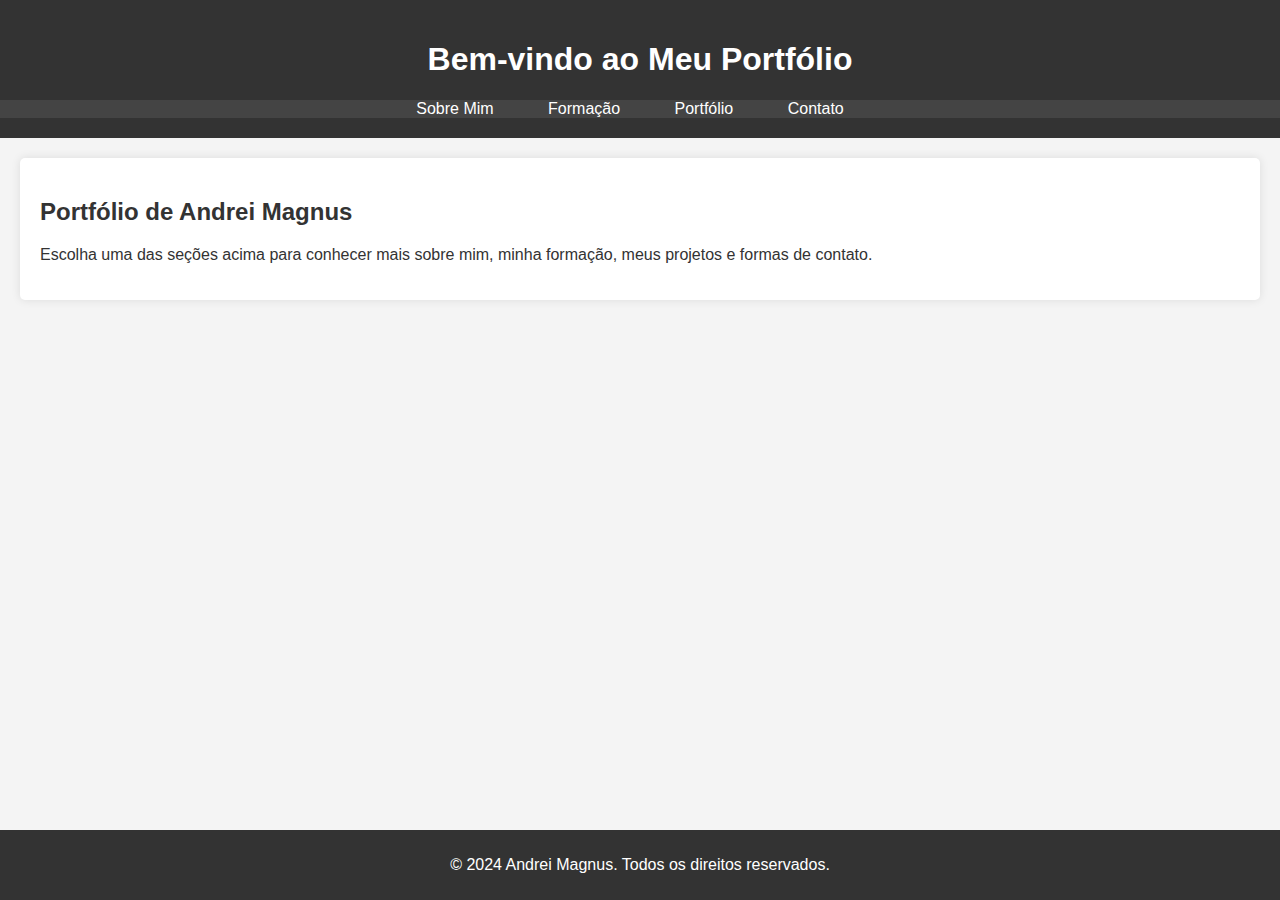
<file: index.html>
<!DOCTYPE html>
<html lang="pt-br">
<head>
    <meta charset="UTF-8">
    <meta name="viewport" content="width=device-width, initial-scale=1.0">
    <title>Meu Portfólio</title>
    <link rel="stylesheet" href="./style.css">
</head>
<body>
    <header>
        <h1>Bem-vindo ao Meu Portfólio</h1>
        <nav>
            <ul>
                <li><a href="sobremim.html">Sobre Mim</a></li>
                <li><a href="formacao.html">Formação</a></li>
                <li><a href="portfolio.html">Portfólio</a></li>
                <li><a href="contato.html">Contato</a></li>
            </ul>
        </nav>
    </header>

    <main>
        <h2>Portfólio de Andrei Magnus</h2>
        <p>Escolha uma das seções acima para conhecer mais sobre mim, minha formação, meus projetos e formas de contato.</p>
    </main>

    <footer>
        <p>© 2024 Andrei Magnus. Todos os direitos reservados.</p>
    </footer>
</body>
</html>
</file>
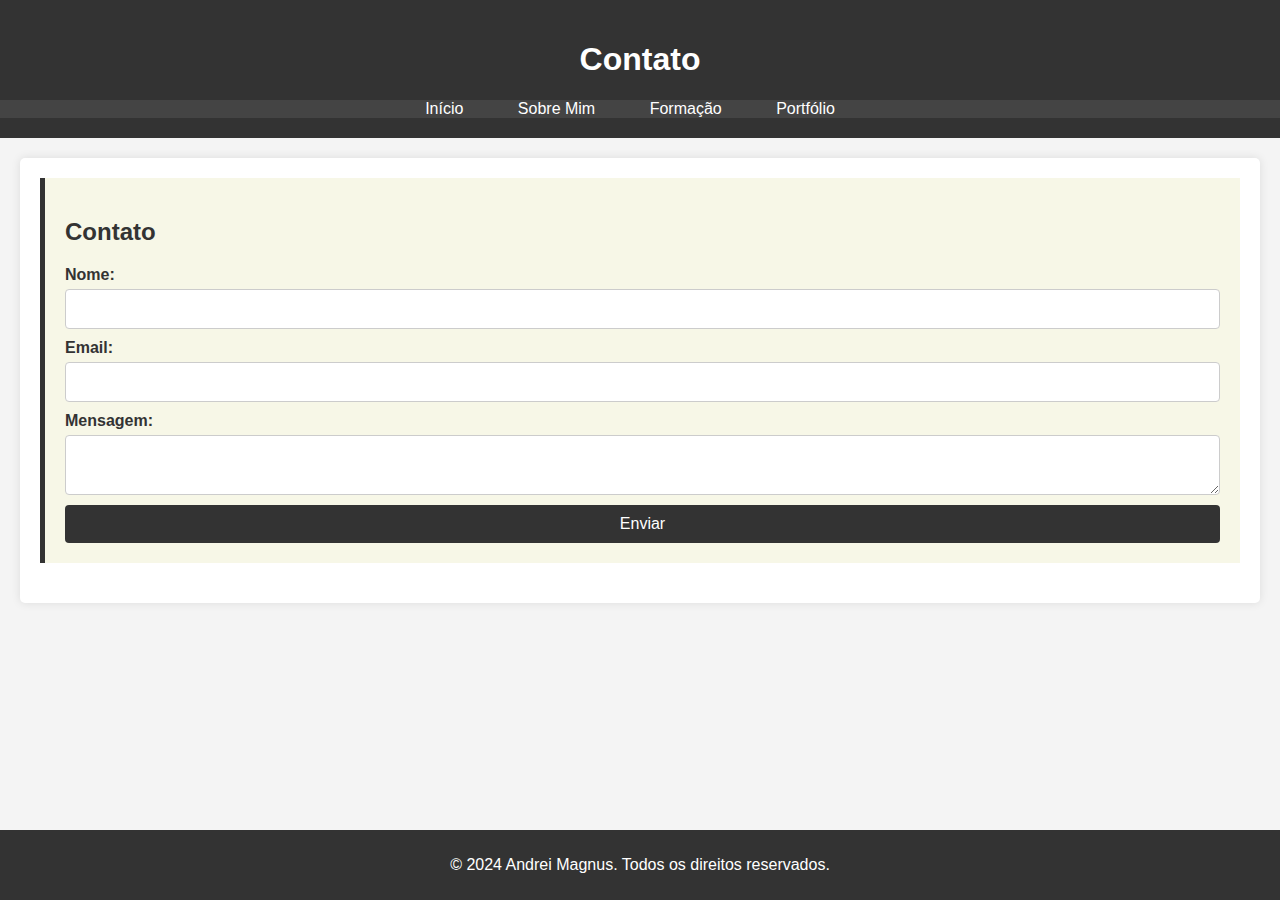
<file: contato.html>
<!DOCTYPE html>
<html lang="pt-br">
<head>
    <meta charset="UTF-8">
    <meta name="viewport" content="width=device-width, initial-scale=1.0">
    <title>Contato</title>
    <link rel="stylesheet" href="./style.css">
</head>
<body>
    <header>
        <h1>Contato</h1>
        <nav>
            <ul>
                <li><a href="index.html">Início</a></li>
                <li><a href="sobremim.html">Sobre Mim</a></li>
                <li><a href="formacao.html">Formação</a></li>
                <li><a href="portfolio.html">Portfólio</a></li>
            </ul>
        </nav>
    </header>

    <main>
        <section id="contato">
            <h2>Contato</h2>
            <form action="#" method="post">
                <label for="nome">Nome:</label>
                <input type="text" id="nome" name="nome" required>

                <label for="email">Email:</label>
                <input type="email" id="email" name="email" required>

                <label for="mensagem">Mensagem:</label>
                <textarea id="mensagem" name="mensagem" required></textarea>

                <button type="submit">Enviar</button>
            </form>
        </section>
    </main>

    <footer>
        <p>© 2024 Andrei Magnus. Todos os direitos reservados.</p>
    </footer>
</body>
</html>
</file>
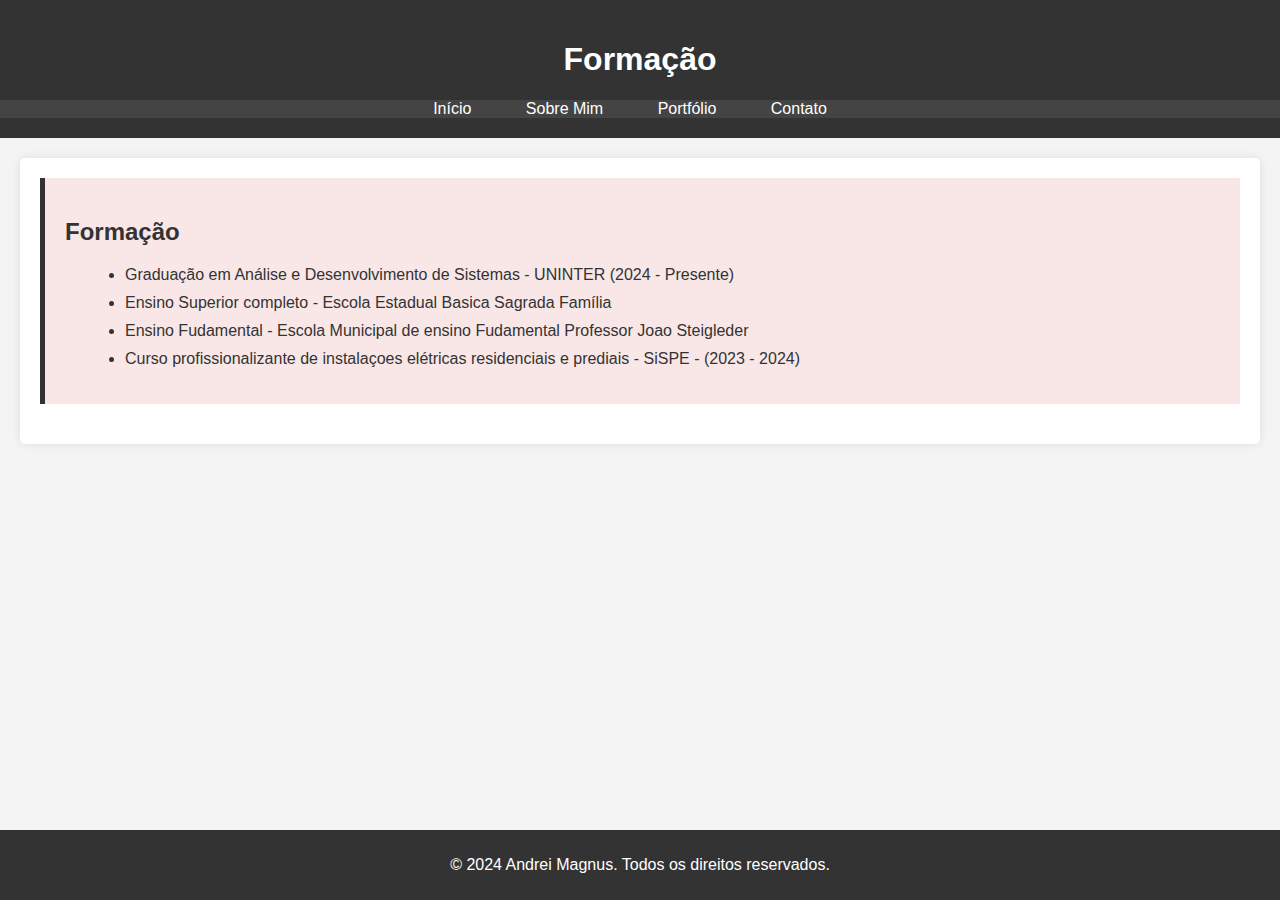
<file: formacao.html>
<!DOCTYPE html>
<html lang="pt-br">
<head>
    <meta charset="UTF-8">
    <meta name="viewport" content="width=device-width, initial-scale=1.0">
    <title>Formação</title>
    <link rel="stylesheet" href="./style.css">
</head>
<body>
    <header>
        <h1>Formação</h1>
        <nav>
            <ul>
                <li><a href="index.html">Início</a></li>
                <li><a href="sobremim.html">Sobre Mim</a></li>
                <li><a href="portfolio.html">Portfólio</a></li>
                <li><a href="contato.html">Contato</a></li>
            </ul>
        </nav>
    </header>

    <main>
        <section id="formacao">
            <h2>Formação</h2>
            <ul>
                <li>Graduação em Análise e Desenvolvimento de Sistemas - UNINTER (2024 - Presente)</li>
                <li>Ensino Superior completo - Escola Estadual Basica Sagrada Família</li>
                <li>Ensino Fudamental - Escola Municipal de ensino Fudamental Professor Joao Steigleder</li>
                <li>Curso profissionalizante de instalaçoes elétricas residenciais e prediais - SiSPE - (2023 - 2024) </li>
            </ul>
        </section>
    </main>

    <footer>
        <p>© 2024 Andrei Magnus. Todos os direitos reservados.</p>
    </footer>
</body>
</html>
</file>
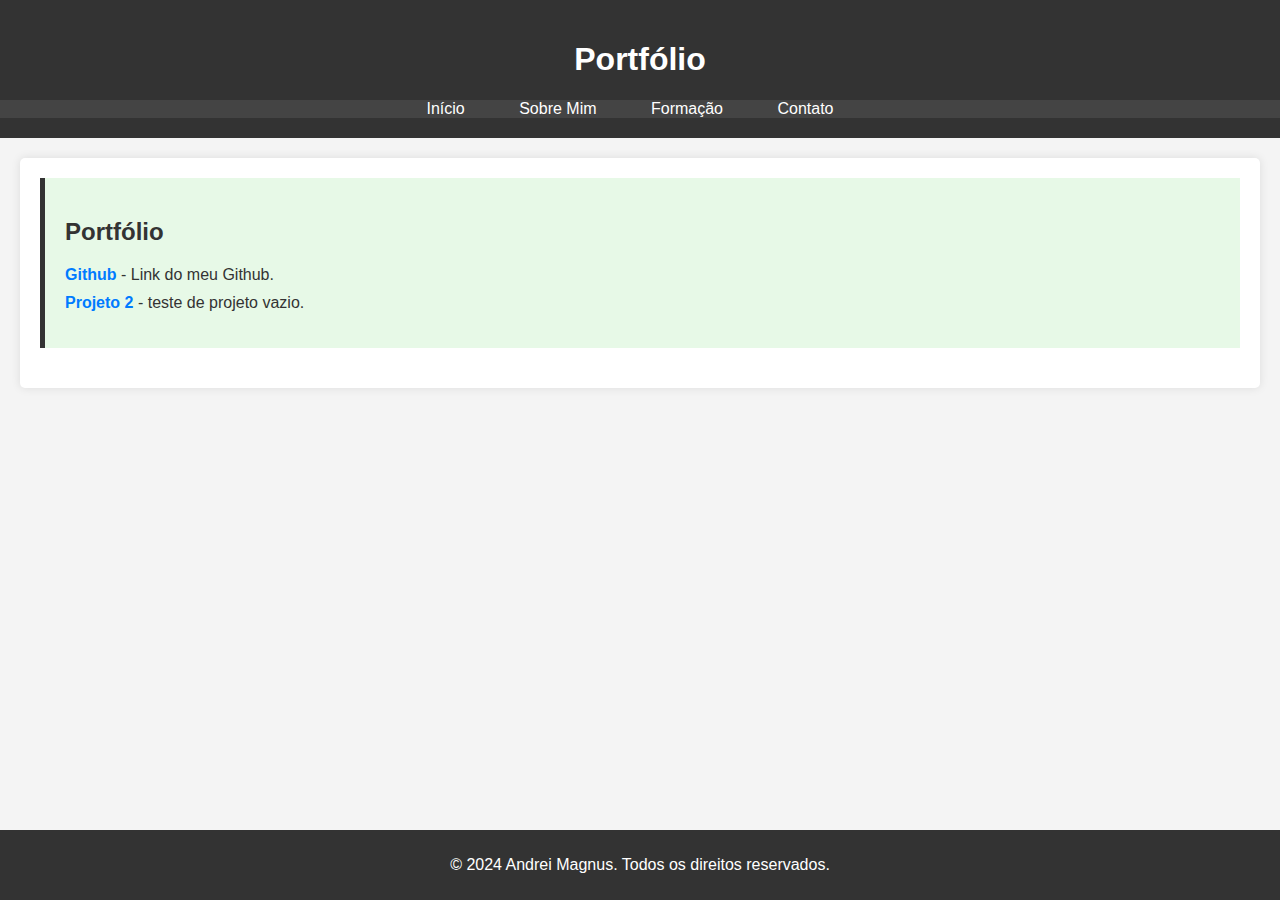
<file: portfolio.html>
<!DOCTYPE html>
<html lang="pt-br">
<head>
    <meta charset="UTF-8">
    <meta name="viewport" content="width=device-width, initial-scale=1.0">
    <title>Portfólio</title>
    <link rel="stylesheet" href="./style.css">
</head>
<body>
    <header>
        <h1>Portfólio</h1>
        <nav>
            <ul>
                <li><a href="index.html">Início</a></li>
                <li><a href="sobremim.html">Sobre Mim</a></li>
                <li><a href="formacao.html">Formação</a></li>
                <li><a href="contato.html">Contato</a></li>
            </ul>
        </nav>
    </header>

    <main>
        <section id="portfolio">
            <h2>Portfólio</h2>
            <ul>
                <li><a href="https://github.com/AndreiMagnus">Github</a> - Link do meu Github.</li>
                <li><a href="#">Projeto 2</a> - teste de projeto vazio.</li>
            </ul>
        </section>
    </main>

    <footer>
        <p>© 2024 Andrei Magnus. Todos os direitos reservados.</p>
    </footer>
</body>
</html>
</file>
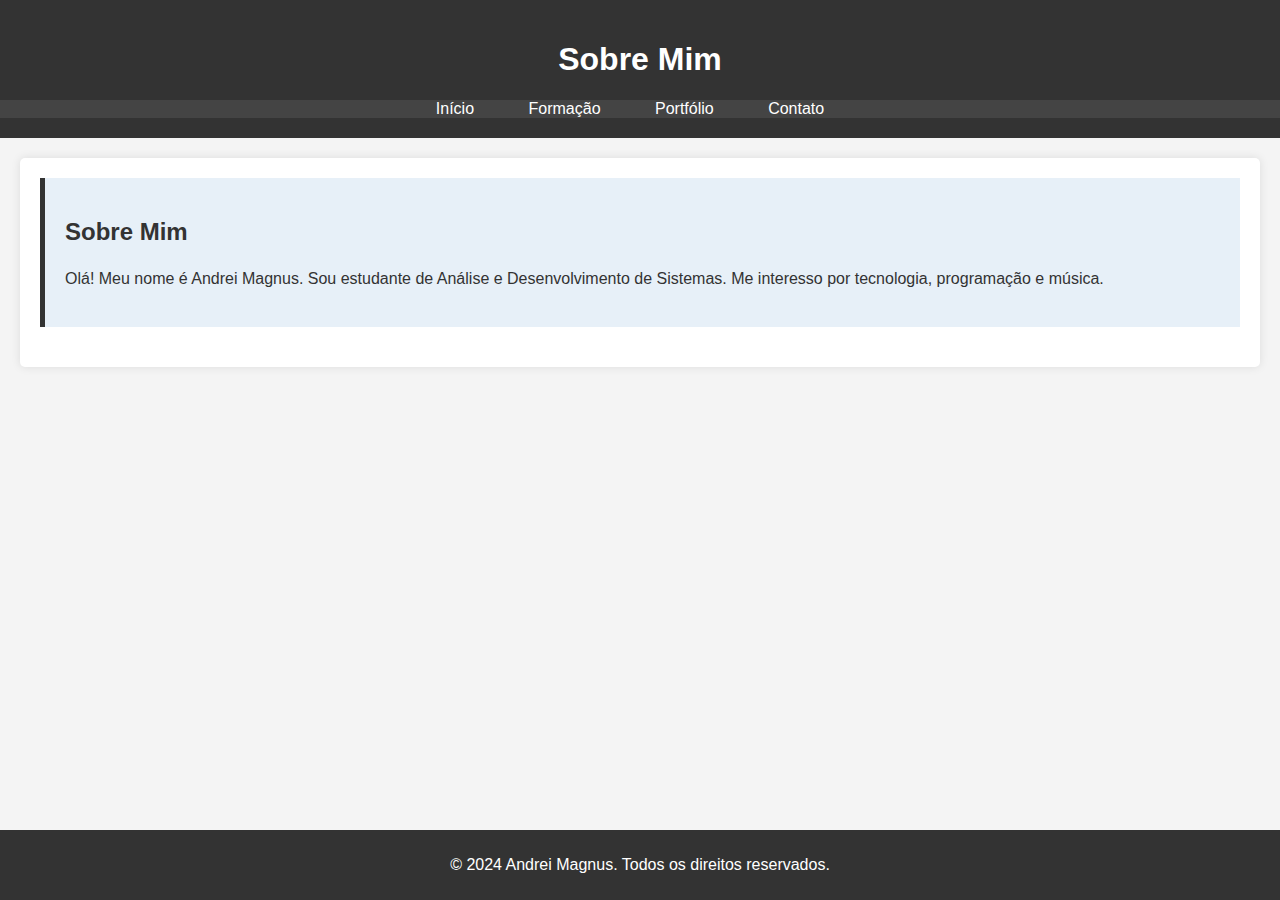
<file: sobremim.html>
<!DOCTYPE html>
<html lang="pt-br">
<head>
    <meta charset="UTF-8">
    <meta name="viewport" content="width=device-width, initial-scale=1.0">
    <title>Sobre Mim</title>
    <link rel="stylesheet" href="./style.css">
</head>
<body>
    <header>
        <h1>Sobre Mim</h1>
        <nav>
            <ul>
                <li><a href="index.html">Início</a></li>
                <li><a href="formacao.html">Formação</a></li>
                <li><a href="portfolio.html">Portfólio</a></li>
                <li><a href="contato.html">Contato</a></li>
            </ul>
        </nav>
    </header>

    <main>
        <section id="sobre-mim">
            <h2>Sobre Mim</h2>
            <p>Olá! Meu nome é Andrei Magnus. Sou estudante de Análise e Desenvolvimento de Sistemas. Me interesso por tecnologia, programação e música.</p>
        </section>
    </main>

    <footer>
        <p>© 2024 Andrei Magnus. Todos os direitos reservados.</p>
    </footer>
</body>
</html>
</file>
<file: style.css>
/* Estilo geral do corpo e da tipografia */
body {
    font-family: Arial, sans-serif;
    background-color: #f4f4f4;
    color: #333;
    margin: 0;
    padding: 0;
}

/* Estilo do cabeçalho */
header {
    background-color: #333;
    color: #fff;
    padding: 20px 0;
    text-align: center;
}

nav ul {
    list-style-type: none;
    padding: 0;
    text-align: center;
    background-color: #444;
    margin: 0;
}

nav ul li {
    display: inline;
    margin-right: 20px;
}

nav ul li a {
    color: #fff;
    text-decoration: none;
    padding: 10px 15px;
}

nav ul li a:hover {
    background-color: #555;
    border-radius: 5px;
}

/* Estilo do rodapé */
footer {
    text-align: center;
    padding: 10px 0;
    background-color: #333;
    color: #fff;
    position: fixed;
    bottom: 0;
    width: 100%;
}

/* Estilo do container principal */
main {
    padding: 20px;
    margin: 20px;
    background-color: #fff;
    border-radius: 5px;
    box-shadow: 0 0 10px rgba(0, 0, 0, 0.1);
}

/* Estilo da seção "Sobre Mim" */
#sobre-mim {
    padding: 20px;
    margin-bottom: 20px;
    background-color: #e7f0f8;
    border-left: 5px solid #333;
}

#sobre-mim h2 {
    color: #333;
    font-size: 24px;
}

#sobre-mim p {
    font-size: 16px;
    line-height: 1.6;
}

/* Estilo da seção "Formação" */
#formacao {
    padding: 20px;
    margin-bottom: 20px;
    background-color: #f9e7e7;
    border-left: 5px solid #333;
}

#formacao h2 {
    color: #333;
    font-size: 24px;
}

#formacao ul {
    list-style-type: disc;
    margin-left: 20px;
}

#formacao li {
    margin-bottom: 10px;
    font-size: 16px;
}

/* Estilo da seção "Portfólio" */
#portfolio {
    padding: 20px;
    margin-bottom: 20px;
    background-color: #e7f9e7;
    border-left: 5px solid #333;
}

#portfolio h2 {
    color: #333;
    font-size: 24px;
}

#portfolio ul {
    list-style-type: none;
    padding: 0;
}

#portfolio li {
    margin-bottom: 10px;
}

#portfolio a {
    text-decoration: none;
    color: #007bff;
    font-weight: bold;
}

#portfolio a:hover {
    text-decoration: underline;
}

/* Estilo da seção "Contato" */
#contato {
    padding: 20px;
    margin-bottom: 20px;
    background-color: #f7f7e7;
    border-left: 5px solid #333;
}

#contato h2 {
    color: #333;
    font-size: 24px;
}

#contato form {
    display: flex;
    flex-direction: column;
}

#contato label {
    margin-bottom: 5px;
    font-weight: bold;
}

#contato input,
#contato textarea {
    padding: 10px;
    margin-bottom: 10px;
    border: 1px solid #ccc;
    border-radius: 4px;
    font-size: 16px;
}

#contato button {
    padding: 10px;
    background-color: #333;
    color: #fff;
    border: none;
    border-radius: 4px;
    cursor: pointer;
    font-size: 16px;
}

#contato button:hover {
    background-color: #555;
}
</file>
